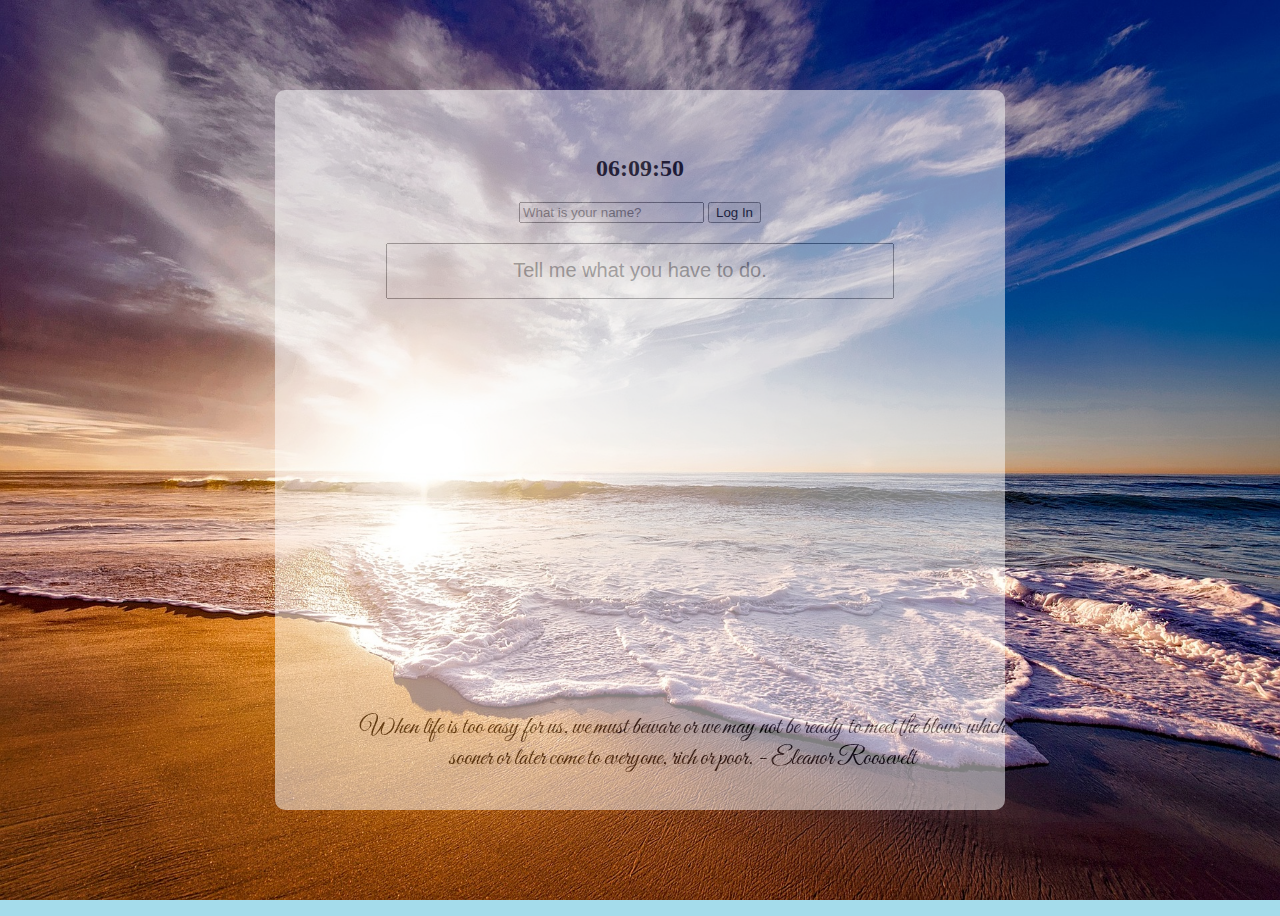
<file: index.html>
<!DOCTYPE html>
<html lang="en">
  <head>
    <meta charset="UTF-8" />
    <meta http-equiv="X-UA-Compatible" content="IE=edge" />
    <meta name="viewport" content="width=device-width, initial-scale=1.0" />
    <link rel="preconnect" href="https://fonts.googleapis.com">
    <link rel="preconnect" href="https://fonts.gstatic.com" crossorigin>
    <link href="https://fonts.googleapis.com/css2?family=Fira+Sans:ital,wght@0,700;1,400&family=Great+Vibes&display=swap" rel="stylesheet">
    <link rel="stylesheet" href="css/style.css" />
    <title>Momentum App</title>
  </head>
  <body>
    <div id="contain">
      <h2 id="clock">00:00:00</h2>
      <div id="weather">
        <img id="weather-icon">
        <span></span>
        <span></span>
      </div>
      <form id="login-form" class="hidden">
        <input
          required
          maxlength="15"
          type="text"
          placeholder="What is your name?"
        />
        <input type="submit" value="Log In" />
      </form>
      <h1 id="greeting" class="hidden"></h1>
      <form id="todo-form">
        <input id="to-do-input" type="text" placeholder="Tell me what you have to do." required />
      </form> 
      <ul id="todo-list"></u  >
      <div id="quote">
        <span></span>
        <span></span>
        <span></span>
      </div>
    </div>
    <script src="js/greetings.js"></script>
    <script src="js/clock.js"></script>
    <script src="js/quotes.js"></script>
    <script src="js/background.js"></script>
    <script src="js/todo.js"></script>
    <script src="js/weather.js"></script>
  </body>
</html>
</file>
<file: css/style.css>
.hidden {
  display: none;
}

body {
  height: 100vh;
  /* object-fit:cover; */
  background-color: #a5dceb;
}

li {
  list-style: none;
}

button {
  outline: 0;
  border: 0;
  background-color: transparent;
}

button:hover {
  transform: scale(1.4);
}

ul {
  height: 40%;
  overflow: auto;
}

#to-do-input {
  width: 500px;
  height: 50px;
  text-align: center;
  font-size: 20px;
}

@keyframes fadeIn {
  from {
    opacity: 0;
  }
  to {
    opacity: 0.8;
  }
}
#login-form {
  size: 50px;
}
#contain {
  background-color: white;
  text-align: center;
  opacity: 0.5;
  padding: 5vh;
  border-radius: 10px;
  position: absolute;
  width: 50%;
  height: 70%;
  left: 50%;
  top: 50%;
  transform: translate(-50%, -50%);
  align-items: center;
}

#weather {
  position: absolute;
  text-align: center;
  right: 20px;
  top: 20px;
}
#todo-form {
  margin: 20px;
}
.bgimg {
  position: absolute;
  top: 0;
  left: 0;
  width: 100%;
  height: 100%;
  z-index: -1;
  animation: fadeIn 0.75s linear;
}

#quote {
  font-size: 25px;
  font-family: "Great Vibes", cursive;
  color: black;
  text-shadow: 4px 4px 3px rgba(0, 0, 0, 0.1);
  position: absolute;
  bottom: 5%;
}
</file>
